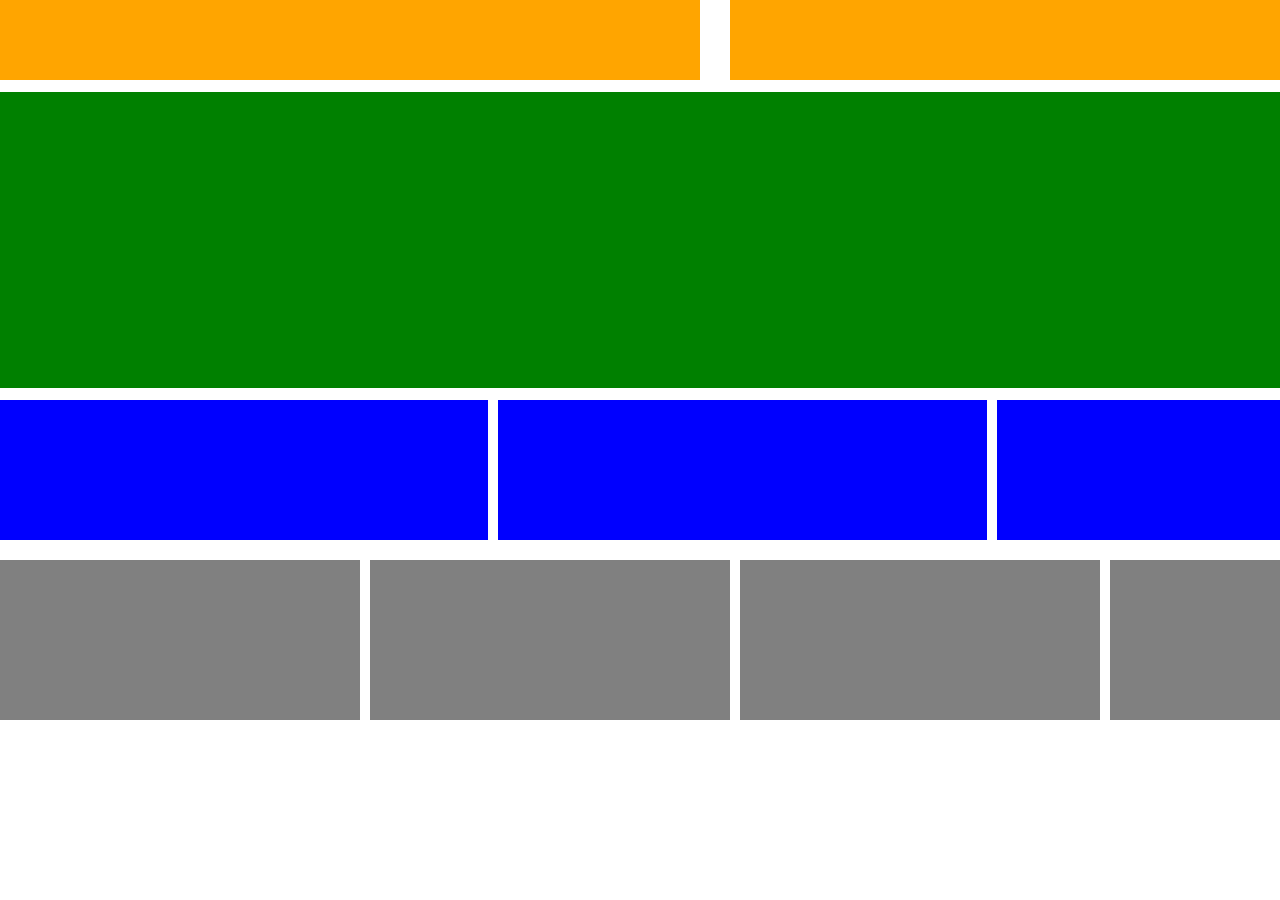
<file: index.html>
<!DOCTYPE html PUBLIC "-//W3C//DTD XHTML 1.0 Strict//EN" 
  "http://www.w3.org/TR/xhtml1/DTD/xhtml1-strict.dtd">
<html xmlns="http://www.w3.org/1999/xhtml">
 <head>
  <meta http-equiv="Content-Type" content="text/html; charset=utf-8" />
  <title>Табличная вёрстка</title>
  <link rel="stylesheet" type="text/css" href="style.css">
 </head>
 <body  >
  <table border="0" width="100" cellspacing="10" class="layout">
   <tr> 
    <td class="leftcol"></td>
    <td class="spacer"></td>
    <td class="rightcol"></td>
   </tr>
   </table>
   <table class="table2">
   <tr>
     <td class="col"></td>
   </tr>
  </table>
  <table border="0" width="100" cellspacing="10" class="table3">
 <tr>
   <td class="col1"></td>
    <td class="col2"></td>
    <td class="col3"></td>
 </tr>
 </table>
 <table border="0" width="100" cellspacing="10" class="table4">
 <tr>
   <td class="col41"></td>
    <td class="col42"></td>
    <td class="col43"></td>
    <td class="col44"></td>
 </tr>
   </table>
 </body>
</html>
</file>
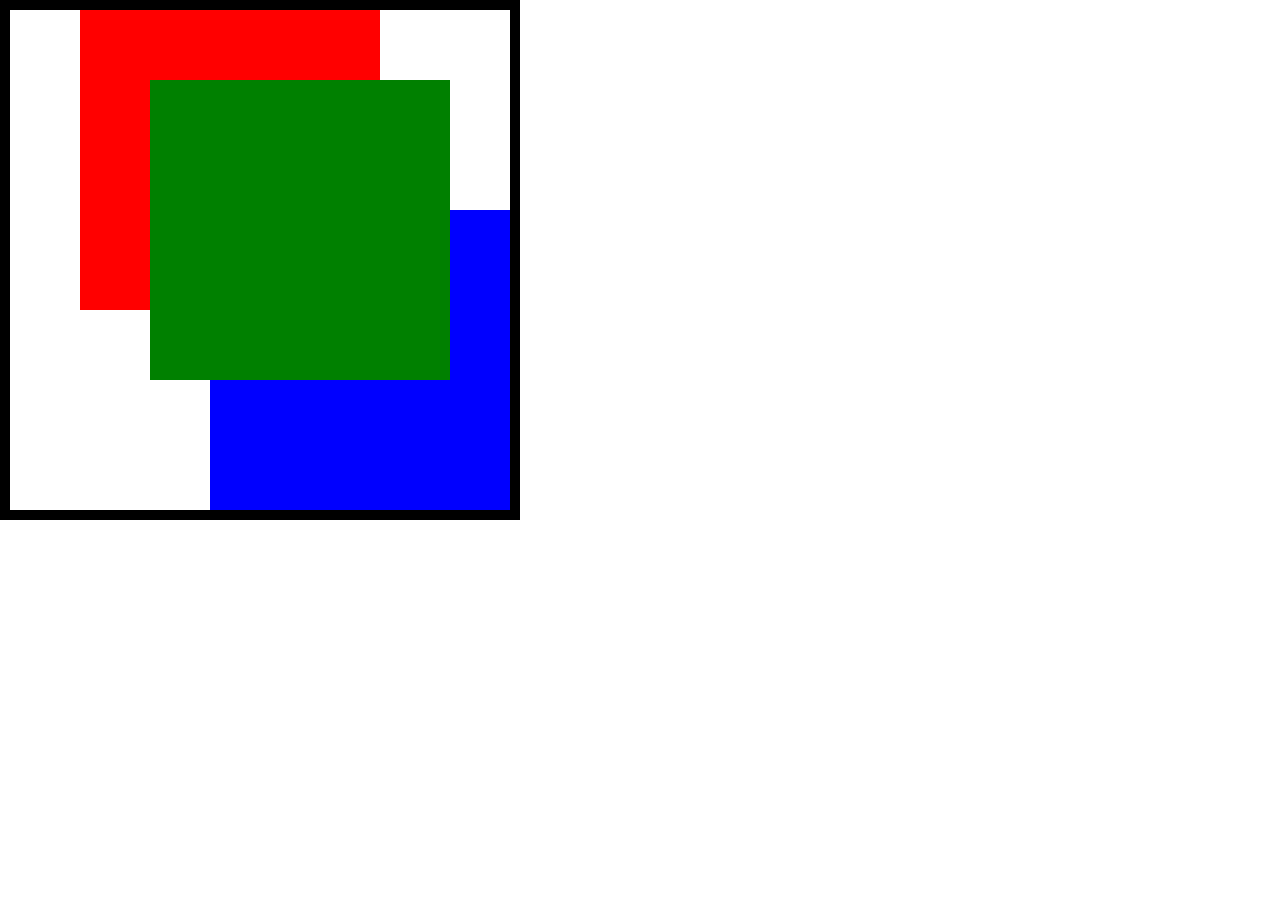
<file: index-2.html>
<!DOCTYPE html PUBLIC "-//W3C//DTD XHTML 1.0 Strict//EN" 
  "http://www.w3.org/TR/xhtml1/DTD/xhtml1-strict.dtd">
<html xmlns="http://www.w3.org/1999/xhtml">
 <head>
  <meta http-equiv="Content-Type" content="text/html; charset=utf-8" />
  <title>Слои</title>
  <link rel="stylesheet" type="text/css" href="style-2.css">
 </head>
 <body  >
<div class="container">  
    <div class="block-1"></div>
    <div class="block-2"></div>
    <div class="block-3"></div>
</div>




 </body>
</html>
</file>
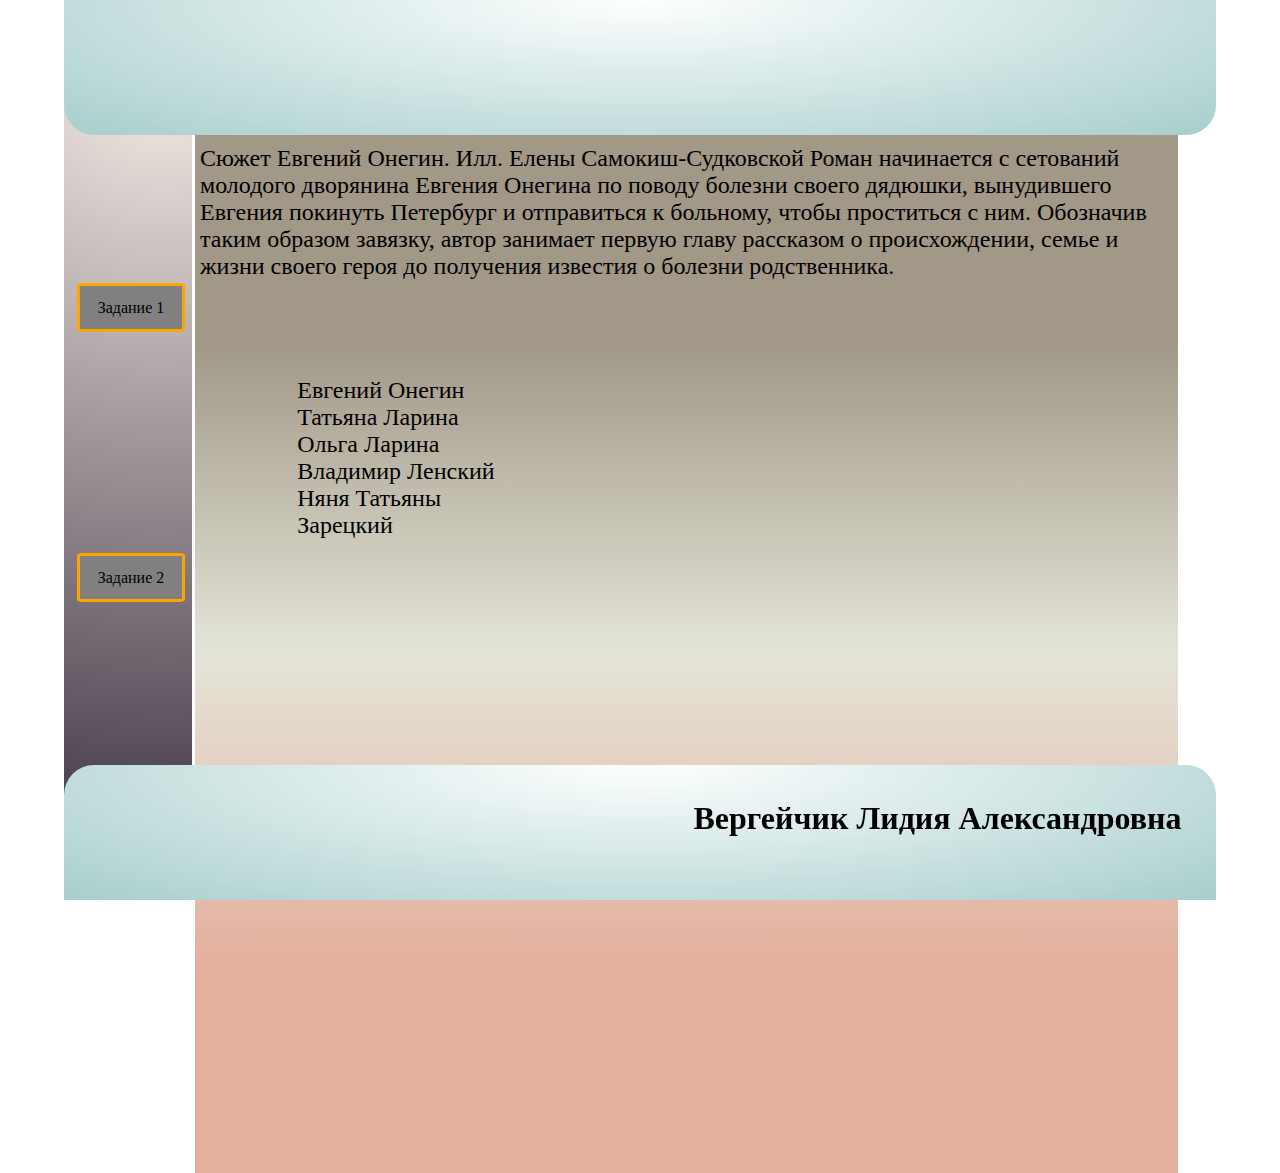
<file: index-3.html>
<!DOCTYPE html>
<html>
<head>
  <!DOCTYPE html PUBLIC "-//W3C//DTD XHTML 1.0 Strict//EN" 
  "http://www.w3.org/TR/xhtml1/DTD/xhtml1-strict.dtd">
<html xmlns="http://www.w3.org/1999/xhtml">
 <head>
  <meta http-equiv="Content-Type" content="text/html; charset=utf-8" />
  <title>Задание №3</title>
  <link rel="stylesheet" type="text/css" href="style-3.css">
</head>
<body>
    <header></header>
    <menu>
        <div>
            <a href="index.html" class="button1">Задание 1</a>
            <a href="index-2.html" class="button2">Задание 2</a>
        </div>
        <div class="text">
            <p>
Сюжет
Евгений Онегин. Илл. Елены Самокиш-Судковской
Роман начинается с сетований молодого дворянина Евгения Онегина по поводу болезни своего дядюшки, вынудившего Евгения покинуть Петербург и отправиться к больному, чтобы проститься с ним. Обозначив таким образом завязку, автор занимает первую главу рассказом о происхождении, семье и жизни своего героя до получения известия о болезни родственника.
</p>
             <ul>
                 <li>Евгений Онегин</li>
                 <li>Татьяна Ларина</li>
                 <li>Ольга Ларина</li>
                 <li>Владимир Ленский</li>
                 <li>Няня Татьяны </li>
                 <li>Зарецкий</li>
             </ul>
        </div>
    </menu>
    <footer>
        <h1>Вергейчик Лидия Александровна</h1>
    </footer>
</body>
</html>
</file>
<file: style.css>
.layout {
  width: 100%;
padding-left: 0;
margin-right: 0;
margin-left: 0;
    /* Ширина всей таблицы */
   }
   TD {
    vertical-align: top; /* Вертикальное выравнивание в ячейках */
    padding: 0px;/* Поля вокруг ячеек */
   }
   TD.leftcol {
    width: 700px;
    background: orange;т фона левой колонки */
    border:0; /* Параметры рамки */
   }
   TD.rightcol {
    background: orange;ет фона правой колонки */
    border: 0;
    height:80px;
    padding: 0;
     /* Параметры рамки */
   }
   .spacer {
    width: 10px; /* Расстояние между колонками */
   }
   .table2{
    width: 100%;
    border:0;
    height:300px; 
    margin-left: 0;
   }
   
   TD.col{
    background: green;
    border: 0px;
    height: 300%;
    width: 100%;
    padding-top: 50px;
    margin-left: 0;
    margin-right: 0;
   }
   body{
    margin: -10px;
    margin-right: -20px;
   }
   .table3{
    width: 100%;
    border:0;
    height: 160px; 
    margin-left: 0;
    vertical-align: top;
   }
   .table4{
    width: 100%;
    border:0;
    height: 180px; 
    margin-left: 0;
    vertical-align: top;
   }


   TD.col1{
background: blue;
height: 100%;
width:500px;
   }
    TD.col2{
background: blue;
height: 100%;
width: 500px;
   }
    TD.col3{
background: blue;
height: 100%;
width: 300px;
   }
    TD.col41{
background: grey;
height: 50%;
width:400px;
   }
    TD.col42{
background: grey;
height: 50%;
width: 400px;
   }
    TD.col43{
background: grey;
height: 50%;
width: 400px;
   }
    TD.col44{
background: grey;
height: 50%;
width:200px;
   }
</file>
<file: style-2.css>
*{
	margin: 0px;
	padding: 0px;
}
.container{
	position: relative;
	width: 500px;
	height: 500px;
	border: 10px solid black;
}
.block-1{
	background-color: red;
	width: 300px;
	height: 300px;
	position: absolute;
	top:0 ;
	left: 70px;
	z-index: 1;
}

.block-2{
	background-color: green;
	width: 300px;
	height: 300px;
	position: absolute;
	top:70px;
	left: 140px;
	z-index: 2;
}
.block-3{
	background-color: blue;
	width: 300px;
	height: 300px;
	position: absolute;
	bottom: 0;
	right: 0px;
	z-index: 1;
}
</file>
<file: style-3.css>
* {
    margin: 0;
    padding: 0;
}
h1 {
    margin: 3%;
    color: black;
    float: right;
}
div {
    position: fixed;
    width: 10%;
    height: 100%;
    background:radial-gradient( circle farthest-corner at 100px 50px, #FBF2EB, #352A3B);
    left: 5%;
    z-index: 1;
}
header {
    position: fixed;
    z-index: 2;
    width: 90%;
    height: 15%;
    margin: 0 5% 5% 5%;
    background: radial-gradient( at top, #FEFFFF, #A7CECC);
    border-radius: 0 0 30px 30px;
}



a {
    border: 3px solid orange;
    text-align: center;
    position: fixed;
    display: block;
    text-decoration: none;
    background-color: grey;
    color: black;
    width: 6%;
    padding: 1% 1%;
    margin: 1% 1%;
    top: 30%;
    border-radius: 5%;
    }


   a:nth-child(2) {
    top: 60%;
}


    footer {
  
    margin: 0 5% 5% 5%;
    background: radial-gradient( at top, #FEFFFF, #A7CECC);
    border-radius: 30px 30px 0 0;
    position: fixed;
    z-index: 2;
    width: 90%;
    height: 15%;
    top: 85%;
}



.text {
     left: 15%;
    top: 15%;
    margin: 0 3px;
    font-size: 150%;
    padding: 10px 5px 10% 5px;
    position: absolute;
    background: linear-gradient(to top, #E4AF9D 20%, #E4E4D8 50%, #A19887 80%);
    width: 76%;
    }

ul {
    margin: 10% 10%;
    list-style-type: none;
    top:40%;

}
</file>
